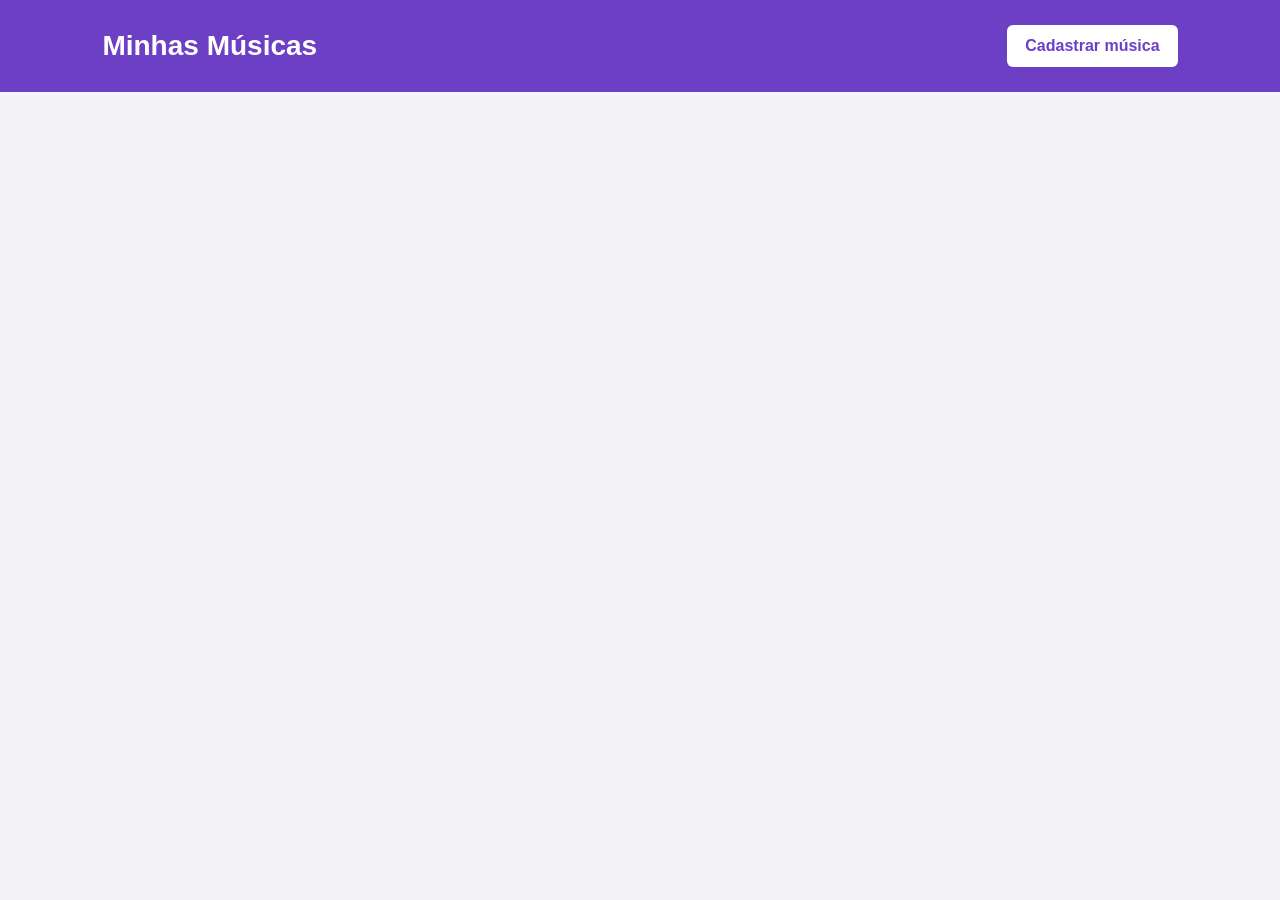
<file: index.html>
<!DOCTYPE html>
<html lang="pt-BR">
<head>
    <meta charset="UTF-8">
    <meta name="viewport" content="width=device-width, initial-scale=1.0">
    <title>Minhas Músicas</title>
    <link rel="stylesheet" href="index.css">
</head>
<body>

    <header>
        <h1>Minhas Músicas</h1>
        <a href="cadastrar.html">Cadastrar música</a>
    </header>

    <main>
        <section id="listaMusicas">
        </section>
    </main>

    <script src="index.js"></script>
</body>
</html>
</file>
<file: index.css>
* {
    margin: 0;
    padding: 0;
    box-sizing: border-box;
}

body {
    font-family: Arial, sans-serif;
    background-color: #f4f4f8;
    color: #333;
}

header {
    background-color: #6c3fc5;
    color: white;
    padding: 25px 8%;
    display: flex;
    justify-content: space-between;
    align-items: center;
}

header h1 {
    font-size: 28px;
}

header a {
    background-color: white;
    color: #6c3fc5;
    text-decoration: none;
    padding: 12px 18px;
    border-radius: 6px;
    font-weight: bold;
}

header a:hover {
    background-color: #eee;
}

main {
    max-width: 900px;
    margin: 40px auto;
    padding: 0 20px;
}

#listaMusicas {
    display: flex;
    flex-direction: column;
    gap: 20px;
}

.musica {
    background-color: white;
    padding: 25px;
    border-radius: 10px;
    box-shadow: 0 2px 8px rgba(0, 0, 0, 0.08);
    border-left: 5px solid #6c3fc5;
}

.musica h2 {
    color: #6c3fc5;
    margin-bottom: 10px;
}

.artista {
    font-size: 16px;
    margin-bottom: 8px;
}

.detalhes {
    color: #777;
    font-size: 14px;
    margin-bottom: 20px;
}

.acoes {
    display: flex;
    gap: 10px;
}

.editar,
.apagar {
    padding: 9px 16px;
    border: none;
    border-radius: 5px;
    text-decoration: none;
    font-size: 14px;
    cursor: pointer;
}

.editar {
    background-color: #6c3fc5;
    color: white;
}

.editar:hover {
    background-color: #542da0;
}

.apagar {
    background-color: #e74c3c;
    color: white;
}

.apagar:hover {
    background-color: #c0392b;
}

@media (max-width: 600px) {
    header {
        flex-direction: column;
        gap: 15px;
        text-align: center;
    }
}
</file>
